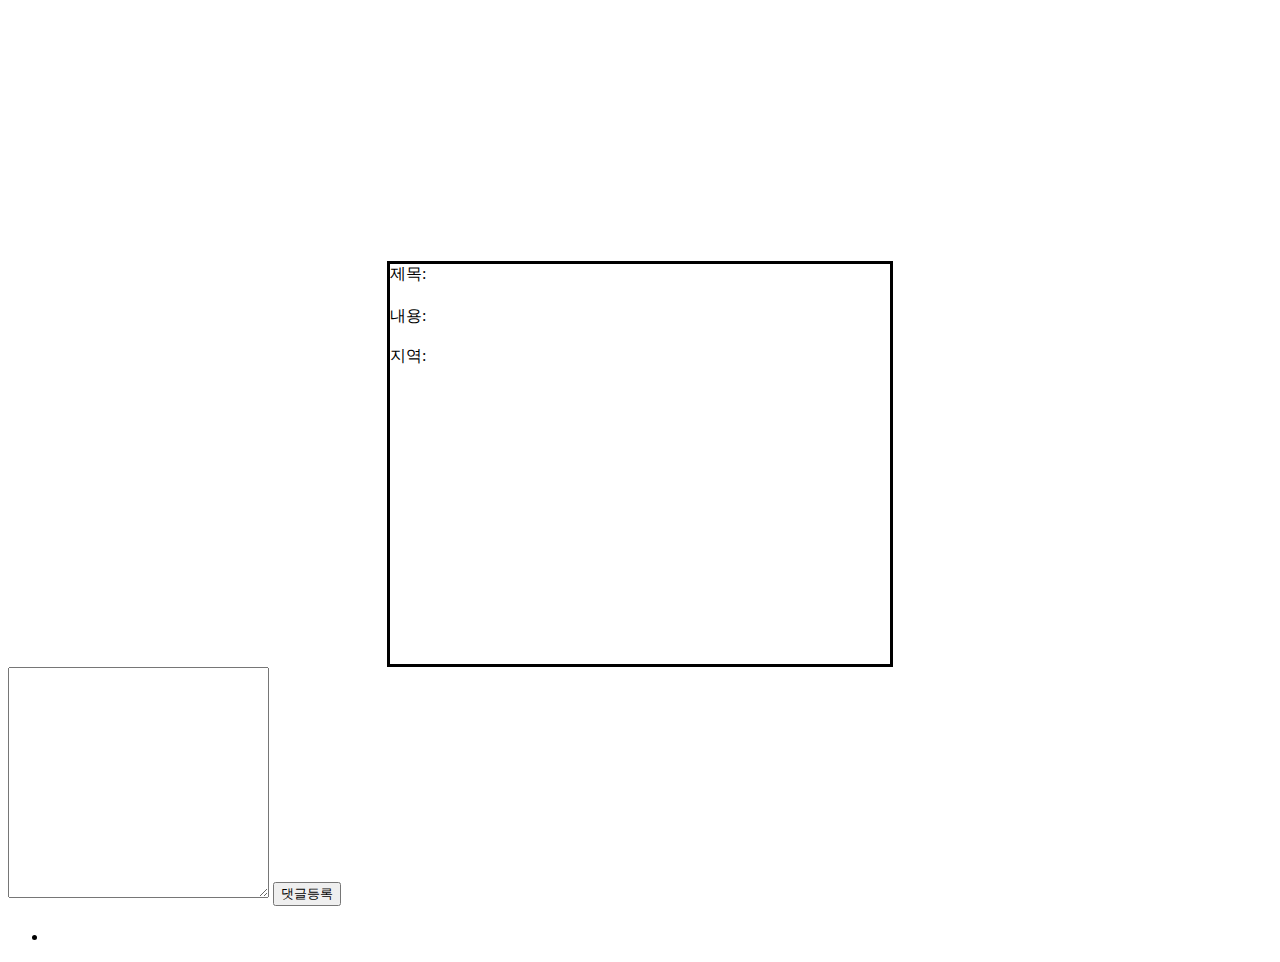
<file: src/main/resources/templates/CommunityContent.html>
<html layout:decorate="~{layout}">

<body>
<div layout:fragment="content">
    <div style="display:flex; justify-content:center;">
        <div style="height:400px; width:500px; border:solid 3px black; margin-top:20%">
            제목:<h1 th:text="${community.subject}"></h1>
            내용:<h3 th:text="${community.content}"></h3>
            지역:<h5 th:text="${community.region}"></h5>
        </div>
    </div>

    <form th:action="@{|/comment/create/${community.id}|}" method="post">
        <textarea name="content" id="content" cols="30" rows="15"></textarea>
        <input type="submit" value="댓글등록">
    </form>

    <h5 th:text="|${#lists.size(community.comment)}개의 답변이 있습니다.|"></h5>
    <div>
        <ul>
            <li th:each="comment : ${community.comment}" th:text="${comment.content}"></li>
        </ul>
    </div>

</div>
</body>

</html>
</file>
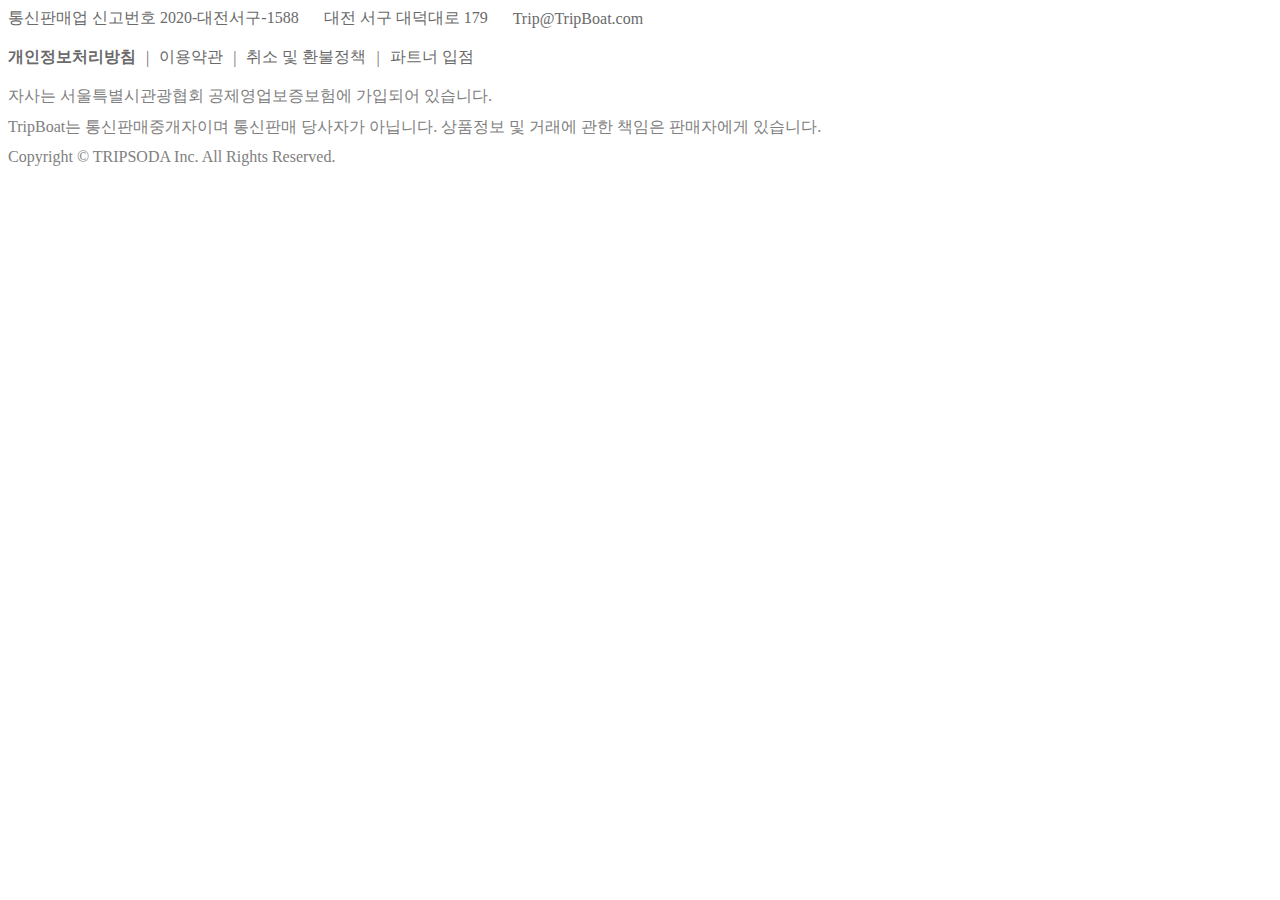
<file: src/main/resources/templates/Footer.html>
<!DOCTYPE html>
<html lang="en">

<th:block th:fragment="footerFragment">

  <div style="display:flex; flex-wrap:wrap; row-gap:10px; column-gap:10px; margin-top:5px; color:rgb(106,106,106); align-items:center;" >
    <div style="font-size:16px; font-weight:400px; margin-right:15px;">통신판매업 신고번호 2020-대전서구-1588</div>
    <div style="font-size:16px; font-weight:400px; margin-right:15px;">대전 서구 대덕대로 179</div>
    <div style="font-size:16px; font-weight:400px; margin-right:15px;">Trip@TripBoat.com</div>
  </div>
  <div style="display:flex; flex-wrap:wrap; row-gap:10px; column-gap:10px; margin-top:18px; color:rgb(106,106,106); align-items:center;" >
    <div style="font-size:16px; font-weight:bold; ">개인정보처리방침</div>
    <div>|</div>
    <div style="font-size:16px; font-weight:400px;">이용약관</div>
    <div>|</div>
    <div style="font-size:16px; font-weight:400px;">취소 및 환불정책</div>
    <div>|</div>
    <div style="font-size:16px; font-weight:400px;">파트너 입점</div>
  </div>
  <div style="display:flex; flex-wrap:wrap; row-gap:10px; column-gap:10px; margin-top:18px; color:rgb(106,106,106); align-items:center;" >
    <div style="font-size:16px; font-weight:400px; color: gray;">자사는 서울특별시관광협회 공제영업보증보험에 가입되어 있습니다.</div>
    <div style="font-size:16px; font-weight:400px; color: gray;">TripBoat는 통신판매중개자이며 통신판매 당사자가 아닙니다. 상품정보 및 거래에 관한 책임은 판매자에게 있습니다.</div>
  </div>
  <div style="display:flex; flex-warp:wrap; row-gap:10px; column-gap:10px; margin-top:10px; color:rgb(106,106,106); align-items:center;">
    <div style="font-size:16px; font-weight:400px; color: gray;">Copyright © TRIPSODA Inc. All Rights Reserved.</div>
  </div>

</th:block>

</html>
</file>
